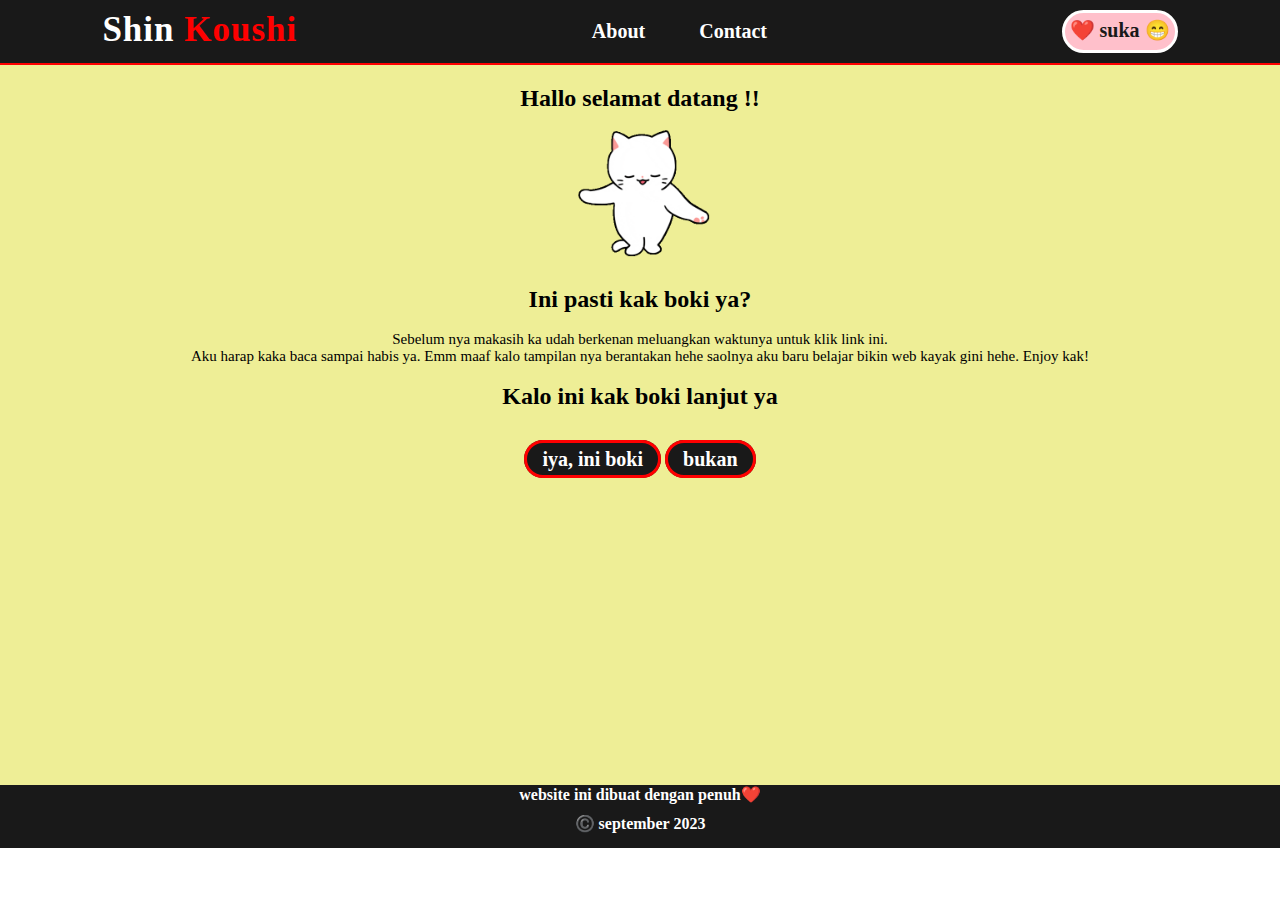
<file: index.html>
<!DOCTYPE html>
<html lang="en">
<head>
    <meta charset="UTF-8">
    <meta http-equiv="X-UA-Compatible" content="IE=edge">
    <meta name="viewport" content="width=device-width, initial-scale=1.0">
    <title>welcome</title>
    <link rel="stylesheet"  href="style.css"/>
</head>
<body>
    <div clsss="home">
    <nav>
        <h2 class="logo">Shin <span> Koushi</span></h2>
        <ul>
            <li><a href="about.html">about</a></li>
            <li><a href="contact.html">contact</a></li>
        </ul>
        <a hreff="#" class="btn" onclick="alert('Terimakasih ka ^^')" >❤️ suka 😁</a>
    </nav>
    <div class="content">
    <h2 class="welcome">Hallo selamat datang !!</h2>
    <center>
    <img src="assets/gif/catwalcome.gif" class="gif"/>
    </center>
    <h2 class="welcome">Ini pasti kak boki ya?</h2>
    <br>
    <p class="words">Sebelum nya makasih ka udah berkenan meluangkan waktunya untuk klik link ini.<br> Aku harap kaka baca sampai habis ya.
        Emm maaf kalo tampilan nya berantakan hehe saolnya aku baru belajar bikin web kayak gini hehe. Enjoy kak!</p>
    <br>
    <h2 class="next">Kalo ini kak boki lanjut ya</h2>
    <br>
<center>
    <a href="dua.html" class="lanjut">iya, ini boki</a>
    <a href="no.html" class="lanjut">bukan </a>
    </center>
    </div>
    <footer class="footernya">
        <h4 class="baris1">website ini dibuat dengan penuh❤️</h4>
        <h4>©️ september 2023</h4>
    </footer>
    </div>
</body>
</html>
</file>
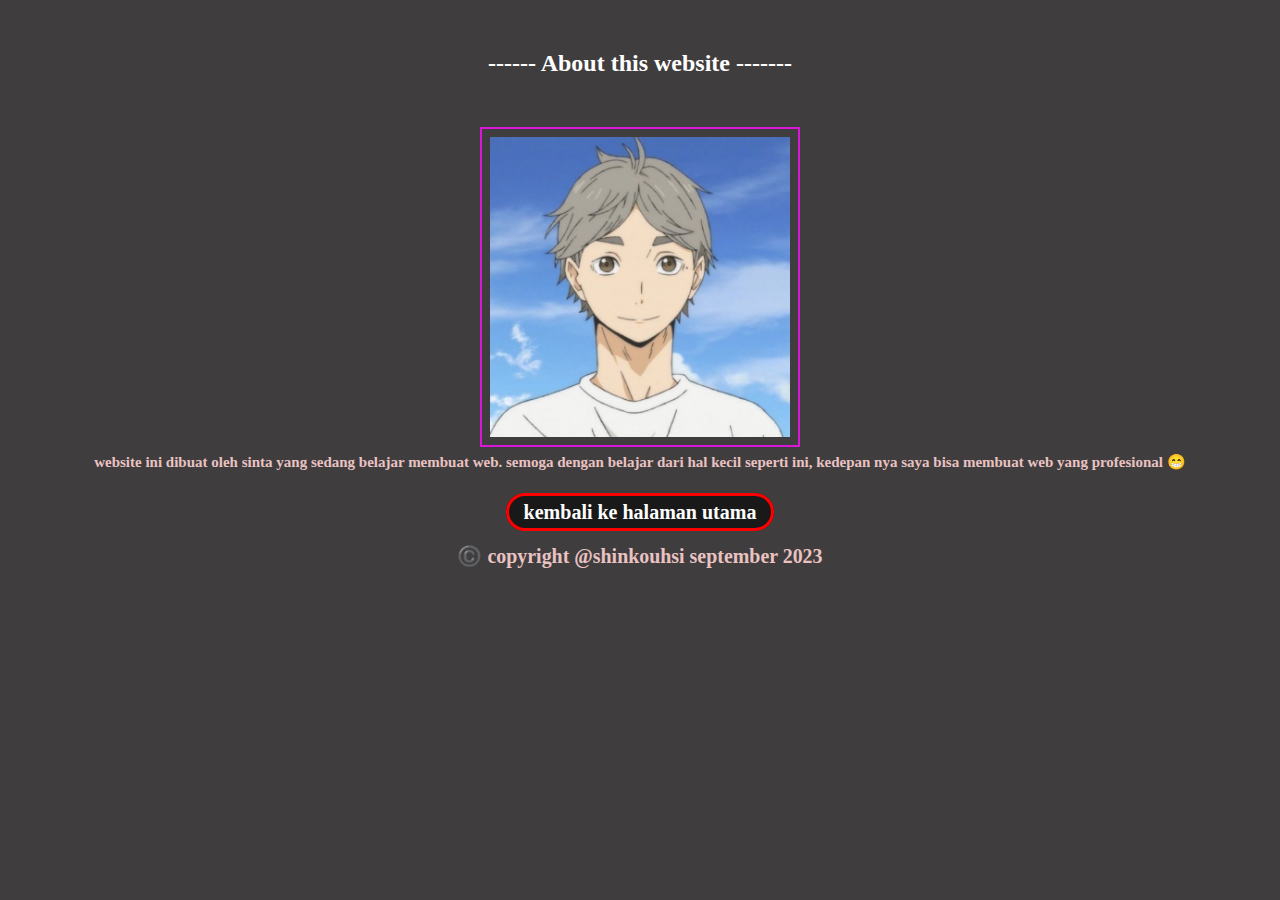
<file: about.html>
<!DOCTYPE html>
<html lang="en">
<head>
    <meta charset="UTF-8">
    <meta http-equiv="X-UA-Compatible" content="IE=edge">
    <meta name="viewport" content="width=device-width, initial-scale=1.0">
    <title>about</title>
    <link rel="stylesheet" href="about.css"/>
</head>
<body>
   
        <h2 class="about">------ About this website -------<h2>
            <center>
        <img src="assets/images/sugacopy.jpg"
            </center>
        <p>website ini dibuat oleh sinta yang sedang belajar membuat web. semoga dengan
            belajar dari hal kecil seperti ini, kedepan nya saya bisa membuat web yang
        profesional 😁 </p>
        <br>
        <a href="index.html" class="kembali">kembali ke halaman utama</a>
        <br>
        <h5>©️ copyright @shinkouhsi september 2023</h5>
</body>
</html>
</file>
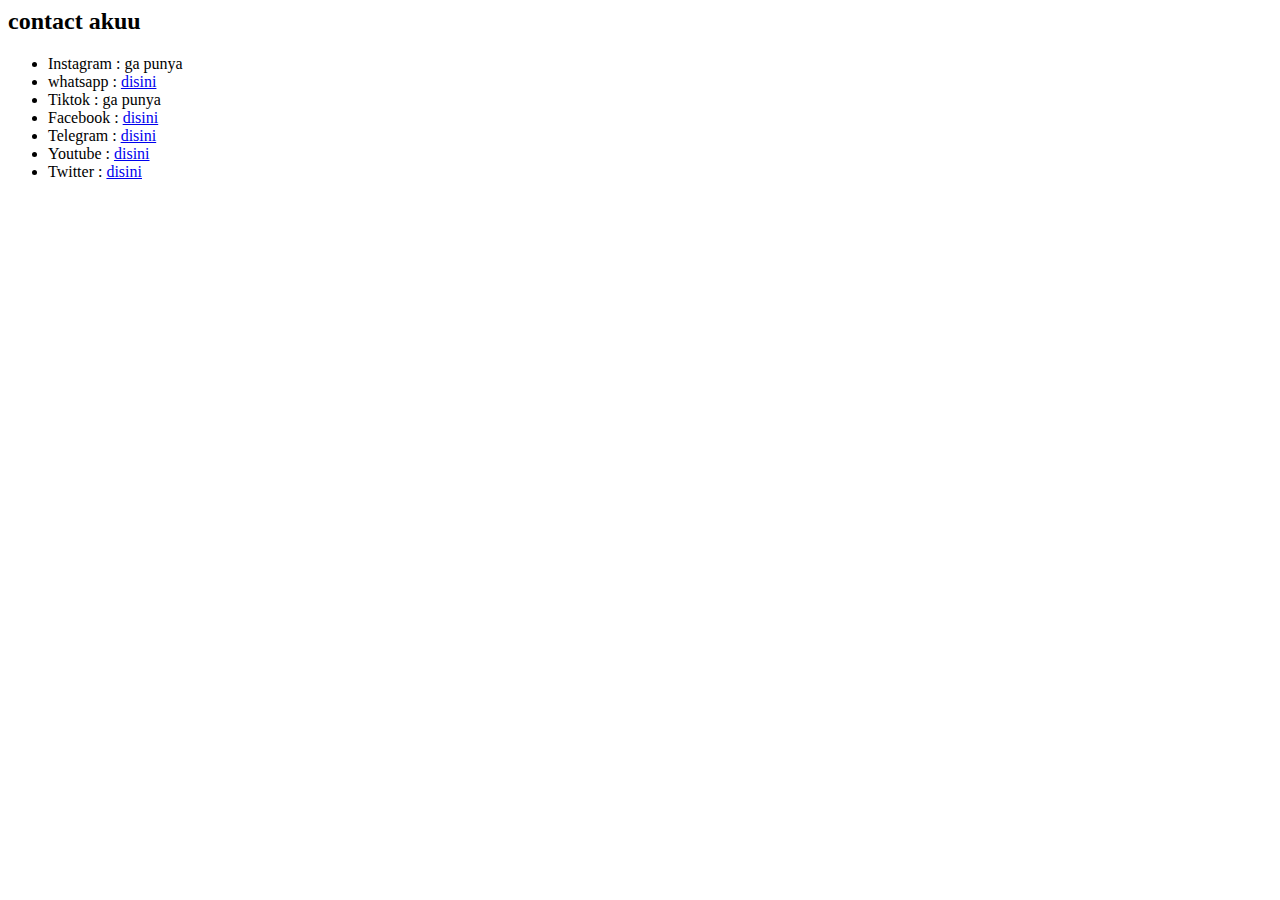
<file: contact.html>
<html>
    <head>
        <title>contact shin</title>
    </head>
    <body>
        <h2>contact akuu</h2>
        <ul>
            <li>Instagram : ga punya</li>
            <li>whatsapp : <a href="wa.me/628132207547">disini</a></li>
            <li>Tiktok : ga punya</li>
            <li>Facebook : <a href="#">disini</a></li>
            <li>Telegram : <a href="#">disini</a></li>
            <li>Youtube : <a href="#">disini</a></li>
            <li>Twitter : <a href="#">disini</a></li>
            
        </ul>
    </body>
</html>
</file>
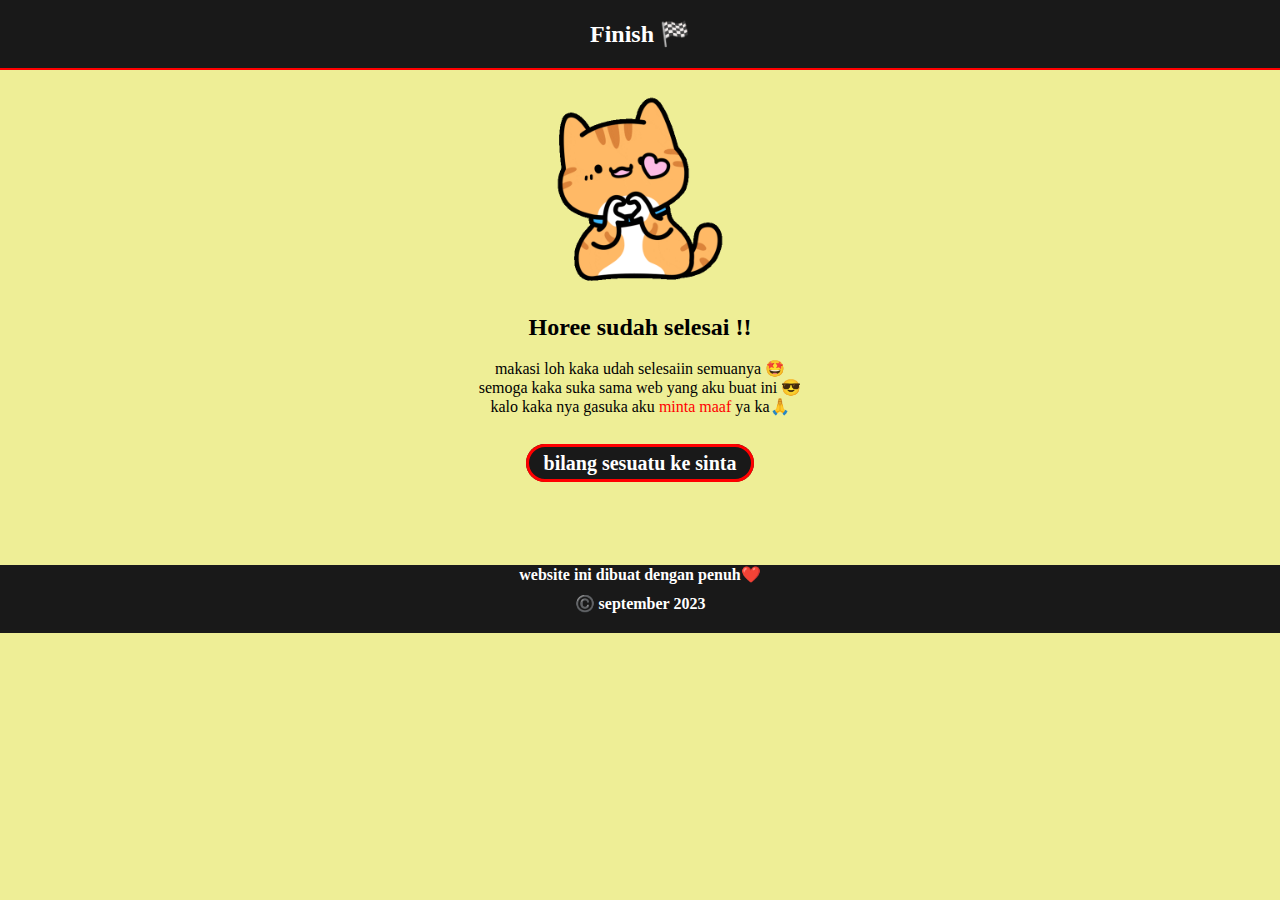
<file: delapan.html>
<!DOCTYPE html>
<html lang="en">
<head>
    <meta charset="UTF-8">
    <meta http-equiv="X-UA-Compatible" content="IE=edge">
    <meta name="viewport" content="width=device-width, initial-scale=1.0">
    <title>Selesai</title>
    <link rel="stylesheet" href="delapan.css"/>
</head>
<body>
    <center>
    <h2 class="atas">Finish 🏁</h2>
    <img src="assets/gif/catlove.gif" />
    <br>
    <h2>Horee sudah selesai !!</h2>
    <br>
    <p>makasi loh kaka udah selesaiin semuanya 🤩 <br>semoga kaka suka sama web yang aku buat ini 😎<br>
    kalo kaka nya gasuka aku <span>minta maaf</span> ya ka🙏</hp>
    <br>
    <br>
    <br>
    <a href="wa.me/6281320207547" class="lanjut">bilang sesuatu ke sinta</a>
    <br>
    <br>
    <br>
    <br>
    <br>
    <br>
    </center>
    <footer class="footernya">
        <h4 class="baris1">website ini dibuat dengan penuh❤️</h4>
        <h4>©️ september 2023</h4>
    </footer>
    
</body>
</html>
</file>
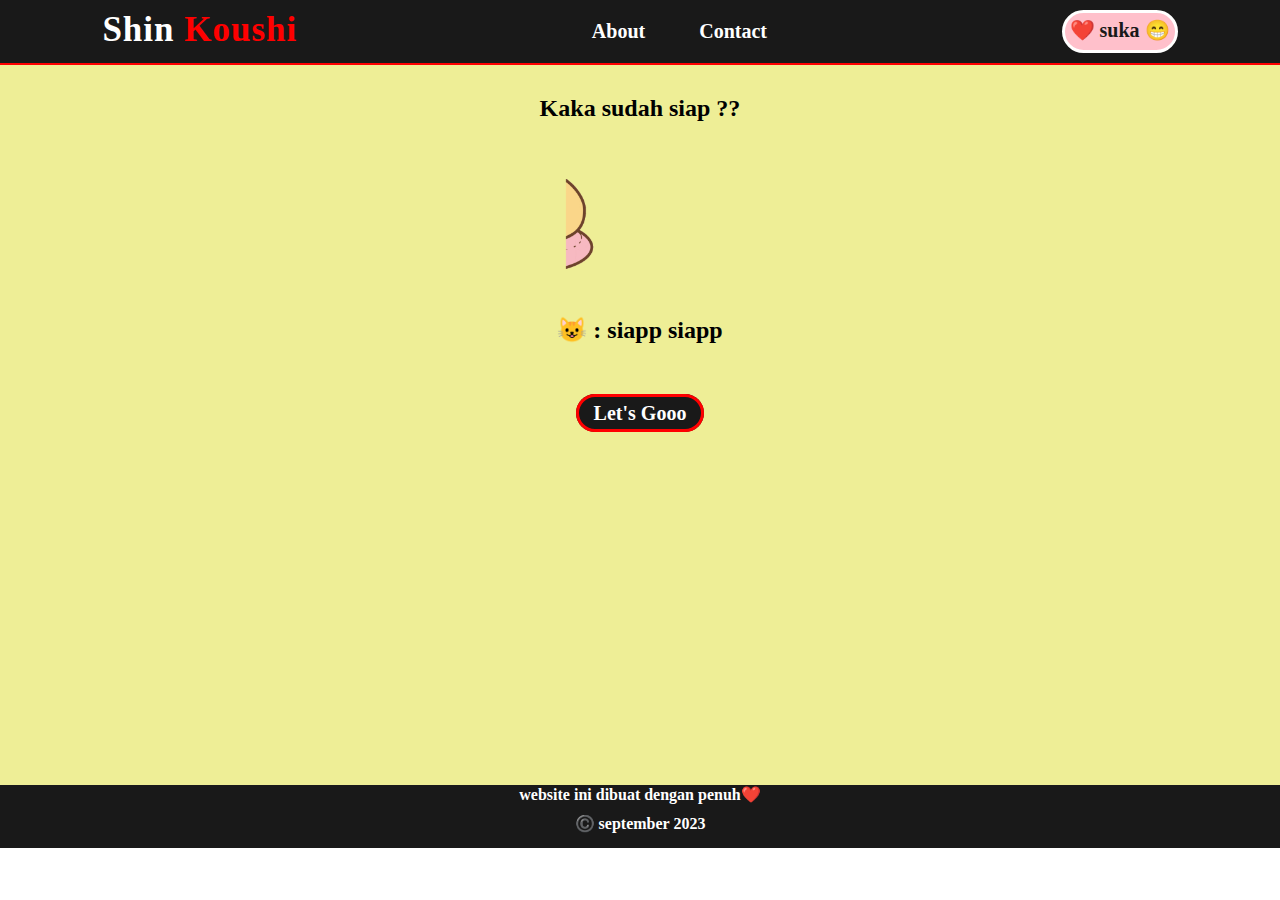
<file: dua.html>
<!DOCTYPE html>
<html lang="en">
<head>
    <meta charset="UTF-8">
    <meta http-equiv="X-UA-Compatible" content="IE=edge">
    <meta name="viewport" content="width=device-width, initial-scale=1.0">
    <title>Ready?</title>
    <link rel="stylesheet"  href="dua.css"/>
</head>
<body>
    <div clsss="home">
    <nav>
        <h2 class="logo">Shin <span> Koushi</span></h2>
        <ul>
            <li><a href="about.html">about</a></li>
            <li><a href="contact.html">contact</a></li>
        </ul>
        <a hreff="#" class="btn" onclick="alert('Terimakasih ka ^^')">❤️ suka 😁</a>
    </nav>
    <div class="content">
    <h2 class="welcome">Kaka sudah siap ??</h2>
    <center>
    <img src="assets/gif/catgo.gif" class="gif"/>
    </center>
    <h2 class="next">😺 : siapp siapp</h2>
    <br>
<center>
    <a href="tiga.html" class="lanjut">Let's Gooo</a>
    </center>
    </div>
    <footer class="footernya">
        <h4 class="baris1">website ini dibuat dengan penuh❤️</h4>
        <h4>©️ september 2023</h4>
    </footer>
    </div>
</body>
</html>
</file>
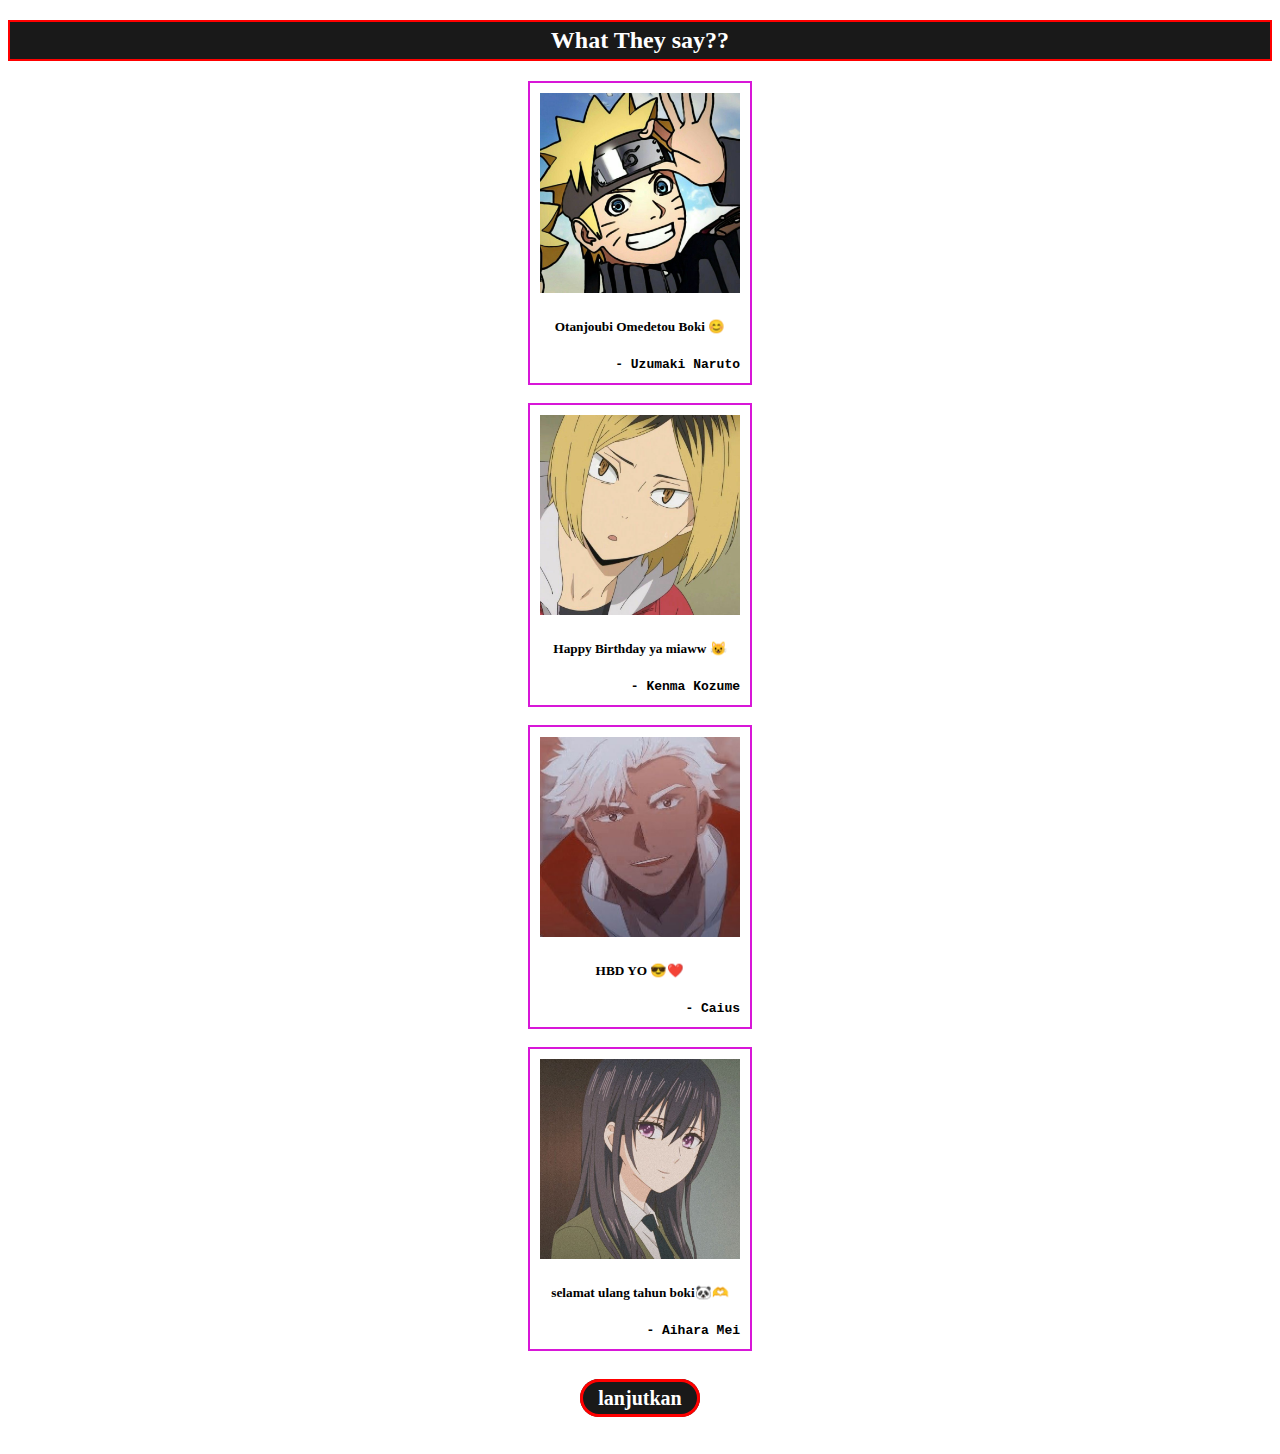
<file: empat.html>
<!DOCTYPE html>
<html lang="en">
<head>
    <meta charset="UTF-8">
    <meta http-equiv="X-UA-Compatible" content="IE=edge">
    <meta name="viewport" content="width=device-width, initial-scale=1.0">
    <title>husbu waifu</title>
    <link rel="stylesheet" href="empat.css"/>
</head>
<body>
    <center>
    <h2>What They say??</h2>
    <div class="card">
        <img src="assets/images/naruto.jpg"/>
    <div class="card-words">
        <h5>Otanjoubi Omedetou Boki 😊</h5>
        <h4>- Uzumaki Naruto</h4>
    </div>
    </div>
    <br>
    <div class="card">
        <img src="assets/images/kenma.jpg"/>
    <div class="card-words">
        <h5>Happy Birthday ya miaww 😺</h5>
        <h4>- Kenma Kozume</h4>
    </div>
    </div>
    <br>
    <div class="card">
        <img src="assets/images/caius.jpg"/>
    <div class="card-words">
        <h5>HBD YO 😎❤️</h5>
        <h4>- Caius</h4>
    </div>
    </div>
    <br>
    <div class="card">
        <img src="assets/images/aihara.jpg"/>
    <div class="card-words">
        <h5>selamat ulang tahun boki🐼🫶</h5>
        <h4>- Aihara Mei</h4>
    </div>
    </div>
    <br>
    <br>
    <a href="lima.html" class="lanjut">lanjutkan</a>
    <br>
    <br>
    <br>
    </center>

</body>
</html>
</file>
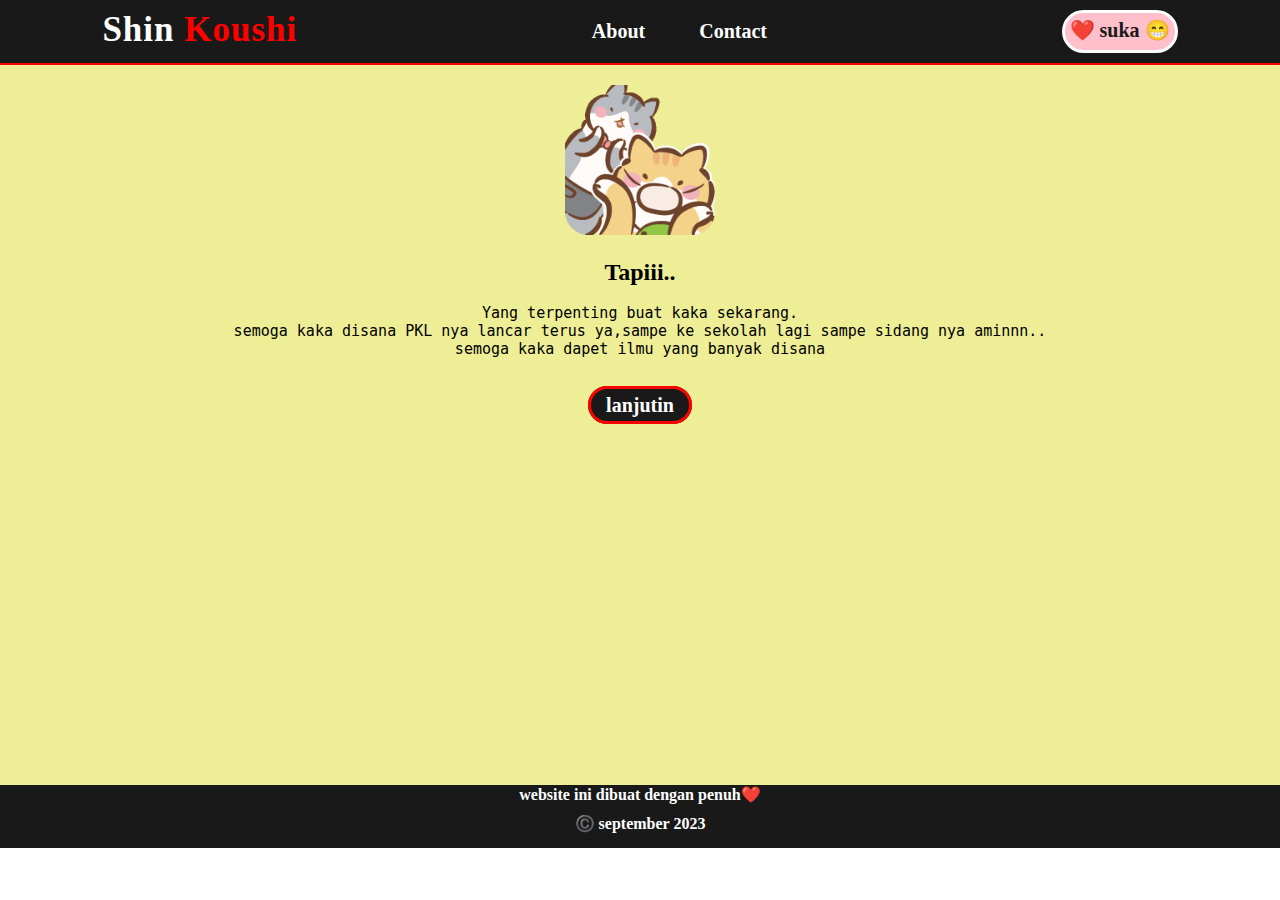
<file: lima.html>
<!DOCTYPE html>
<html lang="en">
<head>
    <meta charset="UTF-8">
    <meta http-equiv="X-UA-Compatible" content="IE=edge">
    <meta name="viewport" content="width=device-width, initial-scale=1.0">
    <title>apa ya</title>
    <link rel="stylesheet" href="lima.css"/>
</head>
<body>
    <div clsss="home">
        <nav>
            <h2 class="logo">Shin <span> Koushi</span></h2>
            <ul>
                <li><a href="about.html">about</a></li>
                <li><a href="contact.html">contact</a></li>
            </ul>
            <a hreff="#" class="btn" onclick="alert('Terimakasih ka ^^')" >❤️ suka 😁</a>
        </nav>
        <div class="content">
        <center>
        <img src="assets/gif/catclap.gif" class="gif"/>
        </center>
        <h2 class="welcome">Tapiii..</h2>
        <br>
        <p class="words">Yang terpenting buat kaka sekarang.<br>semoga kaka disana PKL nya lancar terus ya,sampe ke
        sekolah lagi sampe sidang nya aminnn..<br>semoga kaka dapet ilmu yang banyak disana </p>
        <br>
        <br>
    <center>
        <a href="enam.html" class="lanjut">lanjutin</a>
        </center>
        </div>
        <footer class="footernya">
            <h4 class="baris1">website ini dibuat dengan penuh❤️</h4>
            <h4>©️ september 2023</h4>
        </footer>
        </div>
</body>
</html>
</file>
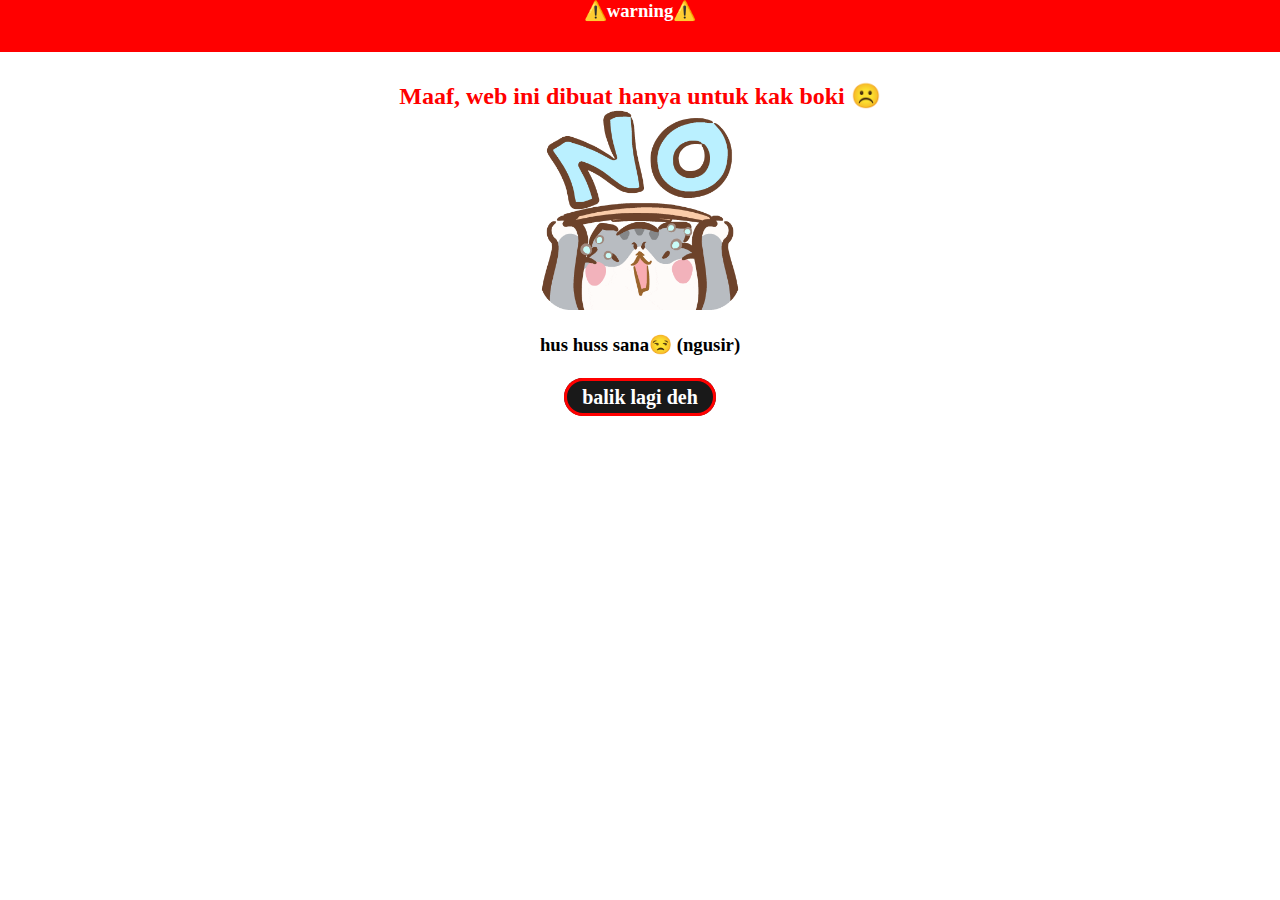
<file: no.html>
<!DOCTYPE html>
<html lang="en">
<head>
    <meta charset="UTF-8">
    <meta http-equiv="X-UA-Compatible" content="IE=edge">
    <meta name="viewport" content="width=device-width, initial-scale=1.0">
    <title>Document</title>
    <link rel="stylesheet" href="no.css"/>
</head>
<body>
    <h3 class="wr">⚠️warning⚠️</h3>
    <h2 class="hi">Maaf, web ini dibuat hanya untuk kak boki ☹️</h2>
    <center>
        <img src="assets/gif/catno.gif"
    </center>
</br>
<h3>hus huss sana😒 (ngusir)</h3>
<a href="index.html" class="kembali">balik lagi deh</a>
    </body>
</body>
</html>
</file>
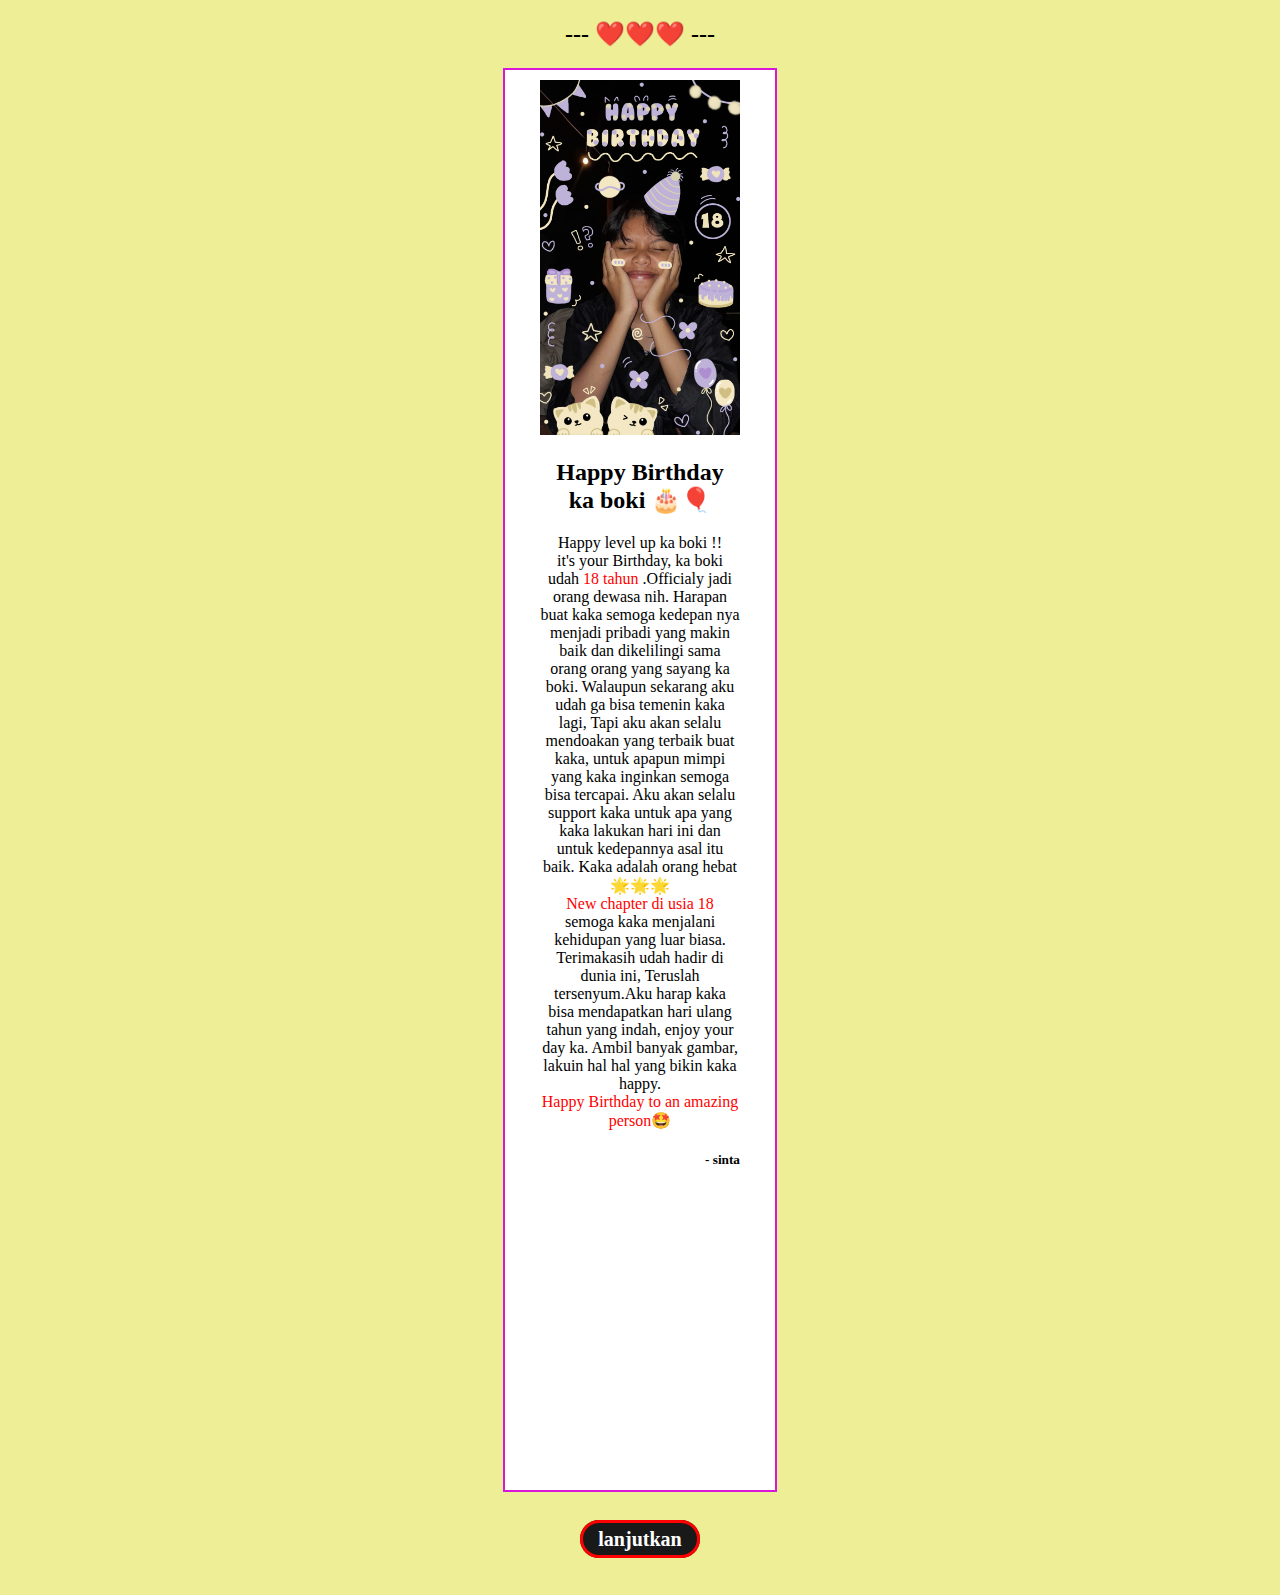
<file: tiga.html>
<!DOCTYPE html>
<html lang="en">
<head>
    <meta charset="UTF-8">
    <meta http-equiv="X-UA-Compatible" content="IE=edge">
    <meta name="viewport" content="width=device-width, initial-scale=1.0">
    <title>Ucapan</title>
    <link rel="stylesheet" href="tiga.css"/>
</head>
<body>
    <center>
        <h2>--- ❤️❤️❤️ ---</h2>
        <div class="card">
            <img src="assets/images/bokicoret.jpg"/>
            <div class="card-words">
                <h2>Happy Birthday <br> ka boki 🎂🎈</h2>
                <p>Happy level up ka boki !!<br>
                   it's your Birthday, ka boki udah <span>18 tahun</span> .Officialy jadi orang dewasa nih.
                   Harapan buat kaka semoga kedepan nya menjadi pribadi yang makin baik dan dikelilingi sama
                   orang orang yang sayang ka boki. Walaupun sekarang aku udah ga bisa temenin kaka lagi, Tapi aku akan selalu mendoakan yang terbaik buat kaka,
                   untuk apapun mimpi yang kaka inginkan semoga bisa tercapai. Aku akan selalu support kaka untuk apa yang kaka lakukan hari ini dan untuk kedepannya asal itu baik. Kaka adalah orang hebat 🌟🌟🌟<br><span>New chapter di usia 18</span>
                   semoga kaka menjalani kehidupan yang luar biasa. Terimakasih udah hadir di dunia ini, Teruslah tersenyum.Aku harap 
                   kaka bisa mendapatkan hari ulang tahun yang indah, enjoy your day ka. Ambil banyak gambar, lakuin hal hal yang
                   bikin kaka happy.<br><span>Happy Birthday to an amazing person🤩</span>
                    <br> <h5 class="nama">- sinta</h5></p>
            <audio autoplay><source src="assets/audio/hbd.mp3" type="audio/mp3"></audio>
                    </div>
        </div>
        <br>
        <br>
        <a href="empat.html" class="lanjut">lanjutkan</a>
        <br>
        <br>
        <br>
    </center>
</body>
</html>
</file>
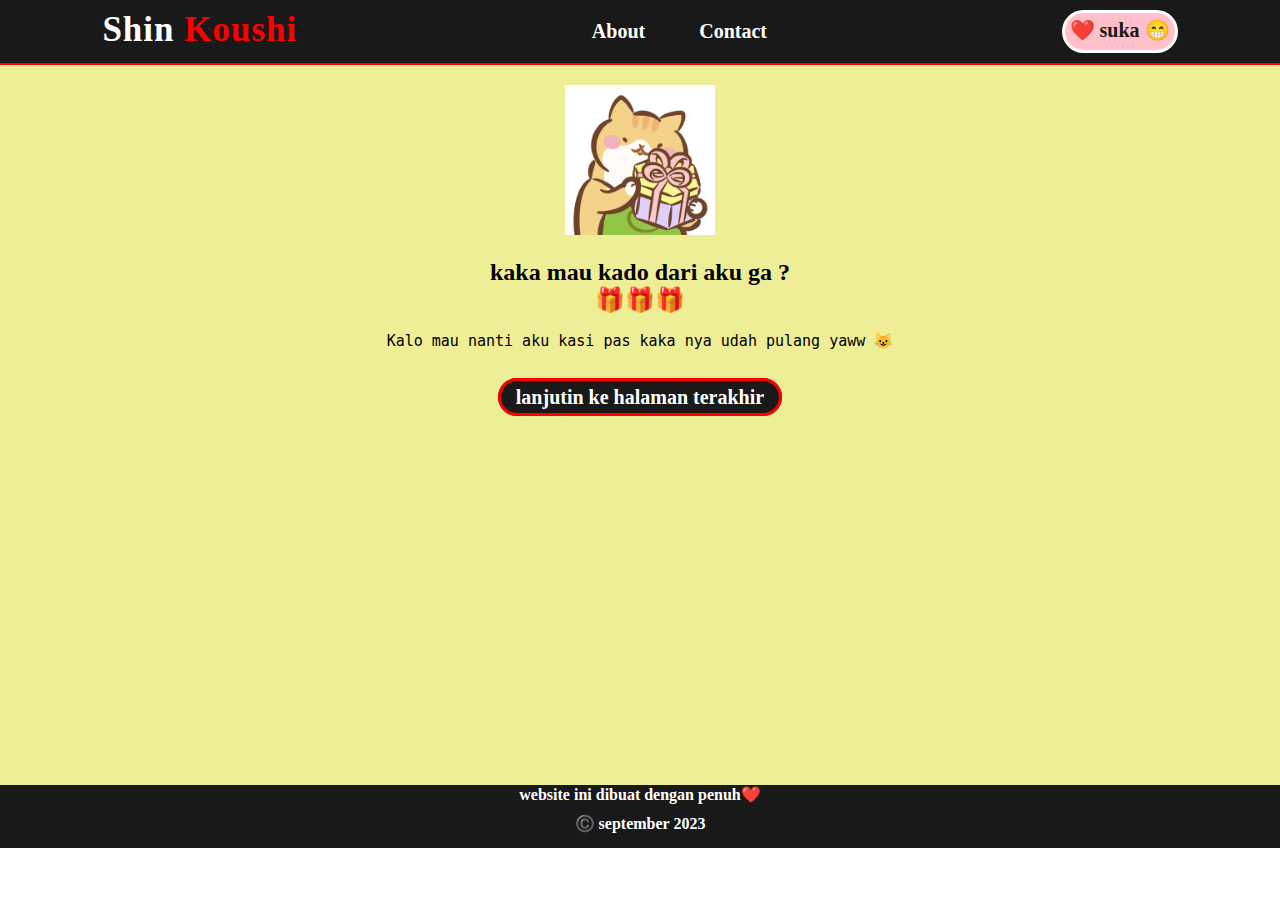
<file: tujuh.html>
<!DOCTYPE html>
<html lang="en">
<head>
    <meta charset="UTF-8">
    <meta http-equiv="X-UA-Compatible" content="IE=edge">
    <meta name="viewport" content="width=device-width, initial-scale=1.0">
    <title>Kado</title>
    <link rel="stylesheet" href="lima.css"/>
</head>
<body>
    <div clsss="home">
        <nav>
            <h2 class="logo">Shin <span> Koushi</span></h2>
            <ul>
                <li><a href="about.html">about</a></li>
                <li><a href="contact.html">contact</a></li>
            </ul>
            <a hreff="#" class="btn" onclick="alert('Terimakasih ka ^^')" >❤️ suka 😁</a>
        </nav>
        <div class="content">
        <center>
        <img src="assets/gif/catkado.gif" class="gif"/>
        </center>
        <h2 class="welcome">kaka mau kado dari aku ga ?<br>🎁🎁🎁</h2>
        <br>
        <p class="words">Kalo mau nanti aku kasi pas kaka nya udah pulang yaww 😺</p>
        <br>
        <br>
    <center>
        <a href="delapan.html" class="lanjut">lanjutin ke halaman terakhir</a>
        </center>
        </div>
        <footer class="footernya">
            <h4 class="baris1">website ini dibuat dengan penuh❤️</h4>
            <h4>©️ september 2023</h4>
        </footer>
        </div>
</body>
</html>
</file>
<file: style.css>
*{
    padding:0;
    margin:0;
    text-decoration: none;
}
@import url('https://fonts.googleapis.com/css2?family=Pacifico&display=swap')
.home{
height: 100vh;
width: 100%;
background-color:#d86981;
}
nav{
    display: flex;
    justify-content: space-between;
    justify-items: center;
    background-color:#191919;
    border-bottom: 2px solid red;
    padding-top: 10px;
    padding-bottom: 10px;
    padding-left: 8%;
    padding-right: 8%;
}
.logo{
    color:white;
    font-size: 35px;
    letter-spacing: 1px;
    cursor:pointer;
}
span{
    color:red;
}
nav ul li{
    list-style-type: none;
    display: inline-block;
    padding:10px 25px;
}
nav ul li a{
    color:white;
    font-weight: bold;
    font-size:20px;
    text-transform: capitalize;
}
nav ul li a:hover{
    color:red;
    transition: 0.5s;
}
.btn{
    background-color: pink;
    font-size: 20px;
    text-align: center;
    color: #191919;
    border: 3px solid white;
    font-weight: bold;
    padding: 5px ;
    border-radius: 30px;
    transition: transform 0.5s;
}
.btn:hover{
    transform: scale(1.2);
    border: 2px solid red;
    background-color: white;
}
.content{
    background-color:rgb(238, 238, 150);
    height: 80vh;
}
.welcome{
    text-align: center;
    padding-top: 20px;
    
    
}
.gif{
    width:150px;
}
.words{
    text-align: center;
    font-size: 15px;
    font-family: 'Pacifico', cursive;
}
.next{
    text-align: center;
    padding-bottom: 20px;
}
.lanjut{
    background-color: #191919;
    font-size: 20px;
    text-align: center;
    color: white;
    border: 3px solid red;
    font-weight: bold;
    padding: 5px 15px;
    border-radius: 30px;
    transition: transform 0.5s;
}
.lanjut:hover{
    color: red;
    transition: 0.5s;
}
.footernya{
    text-align: center;
    background-color: #191919;
    color:white;
    padding-bottom: 15px;
}
.baris1{
   padding-bottom: 10px;
}


@media(max-width: 500px){
}
</file>
<file: about.css>
*{
    padding:0;
    margin:0;
    text-decoration: none;
    background-color: rgb(63, 61, 61);
}
.content{
    display: flex;
    justify-content: center;
    justify-items: center;
    padding-top: 20px;
    font-weight: bold;
    

}
.about{
    color:white;
    text-align:center;
    padding-bottom: 50px;
    padding-top: 50px;
    

}
img{
    width: 300px;
    padding-left: 50px;
    border:px solid red;
    border: 2px solid rgb(216, 23, 216);
  padding: 8px;
}
p{
    font-size: 15px;
    font-family:cursive;
    color:rgb(233, 194, 194);
}
.kembali{
    background-color: #191919;
    font-size: 20px;
    text-align: center;
    color: white;
    border: 3px solid red;
    font-weight: bold;
    padding: 5px 15px;
    border-radius: 30px;
    transition: transform 0.5s;
}
.kembali:hover{
    color:red;
    transition: 0.5s;
}
h5{
    padding-top: 20px;
    color:rgb(233, 194, 194);
}
</file>
<file: delapan.css>
*{
    padding: 0;
    margin:0;
    text-decoration: none;
}
body{
    background-color: rgb(238, 238, 150);;
}
.atas{
    background-color: #191919;
    color:white;
    padding-top: 20px;
    padding-bottom: 20px;
    cursor: pointer;
    border-bottom: 2px solid red;
}
img{
    width: 200px;
    padding-top: 20px;
    padding-bottom: 20px;
}
p{
    font-family: cursive;
}
span{
    color:red;
}
.lanjut{
    background-color: #191919;
    font-size: 20px;
    text-align: center;
    color: white;
    border: 3px solid red;
    font-weight: bold;
    padding: 5px 15px;
    border-radius: 30px;
    transition: transform 0.5s;
}
.lanjut:hover{
    color: red;
    transition: 0.5s;
}
.footernya{
    text-align: center;
    background-color: #191919;
    color:white;
    padding-bottom: 20px;
}
.baris1{
   padding-bottom: 10px;
}
</file>
<file: dua.css>
*{
    padding:0;
    margin:0;
    text-decoration: none;
}
@import url('https://fonts.googleapis.com/css2?family=Pacifico&display=swap')
.home{
height: 100vh;
width: 100%;
background-color:#d86981;
}
nav{
    display: flex;
    justify-content: space-between;
    justify-items: center;
    background-color:#191919;
    border-bottom: 2px solid red;
    padding-top: 10px;
    padding-bottom: 10px;
    padding-left: 8%;
    padding-right: 8%;
}
.logo{
    color:white;
    font-size: 35px;
    letter-spacing: 1px;
    cursor:pointer;
}
span{
    color:red;
}
nav ul li{
    list-style-type: none;
    display: inline-block;
    padding:10px 25px;
}
nav ul li a{
    color:white;
    font-weight: bold;
    font-size:20px;
    text-transform: capitalize;
}
nav ul li a:hover{
    color:red;
    transition: 0.5s;
}
.btn{
    background-color: pink;
    font-size: 20px;
    text-align: center;
    color: #191919;
    border: 3px solid white;
    font-weight: bold;
    padding: 5px ;
    border-radius: 30px;
    transition: transform 0.5s;
}
.btn:hover{
    transform: scale(1.2);
    border: 2px solid red;
    background-color: white;
}
.content{
    background-color:rgb(238, 238, 150);
    height: 80vh;
}
.welcome{
    text-align: center;
    padding-top: 30px;
    font-family: 'Pacifico', cursive;
    
}
.gif{
    width:150px;
}

.next{
    text-align: center;
    padding-bottom: 40px;
    padding-top: 40px;
}
.lanjut{
    background-color: #191919;
    font-size: 20px;
    text-align: center;
    color: white;
    border: 3px solid red;
    font-weight: bold;
    padding: 5px 15px;
    border-radius: 30px;
    transition: transform 0.5s;
}
.lanjut:hover{
    color: red;
    transition: 0.5s;
}
.footernya{
    text-align: center;
    background-color: #191919;
    color:white;
    padding-bottom: 15px;
}
.baris1{
   padding-bottom: 10px;
}
</file>
<file: empat.css>
*{
    text-decoration: none;
 
}
@import url('https://fonts.googleapis.com/css2?family=Caveat:wght@700&display=swap')

body{
    background-color:rgb(238, 238, 150);
    text-decoration: none;
}
.card{
    background-color: white;
    width: 200px;
    height: 280px;
    border: 2px solid rgb(216, 23, 216);
    padding: 10px;
}
.card-words{
    width: 200px;
}
img{
    width: 200px;
}
h5{
    font-family: 'Caveat', cursive;
}
h4{
    text-align: right;
    font-weight: bold;
    font-family:monospace;
}
h2{
    color: white;
    background-color: #191919;
    border: 2px solid red;
    padding: 5px;
}
h2:hover{
    color:lightcoral;
    transition: 0.5s;
}
.lanjut{
    background-color: #191919;
    font-size: 20px;
    text-align: center;
    color: white;
    border: 3px solid red;
    font-weight: bold;
    padding: 5px 15px;
    border-radius: 30px;
    transition: transform 0.5s;
}
.lanjut:hover{
    color: red;
    transition: 0.5s;
}
</file>
<file: lima.css>
*{
    padding:0;
    margin:0;
    text-decoration: none;
}
.home{
height: 100vh;
width: 100%;
background-color:#d86981;
}
nav{
    display: flex;
    justify-content: space-between;
    justify-items: center;
    background-color:#191919;
    border-bottom: 2px solid red;
    padding-top: 10px;
    padding-bottom: 10px;
    padding-left: 8%;
    padding-right: 8%;
}
.logo{
    color:white;
    font-size: 35px;
    letter-spacing: 1px;
    cursor:pointer;
}
span{
    color:red;
}
nav ul li{
    list-style-type: none;
    display: inline-block;
    padding:10px 25px;
}
nav ul li a{
    color:white;
    font-weight: bold;
    font-size:20px;
    text-transform: capitalize;
}
nav ul li a:hover{
    color:red;
    transition: 0.5s;
}
.btn{
    background-color: pink;
    font-size: 20px;
    text-align: center;
    color: #191919;
    border: 3px solid white;
    font-weight: bold;
    padding: 5px ;
    border-radius: 30px;
    transition: transform 0.5s;
}
.btn:hover{
    transform: scale(1.2);
    border: 2px solid red;
    background-color: white;
}
.content{
    background-color:rgb(238, 238, 150);
    height: 80vh;
}
.welcome{
    text-align: center;
    padding-top: 20px;
    
}
.gif{
    width:150px;
    padding-top: 20px;
}
.words{
    text-align: center;
    font-family: monospace;
    font-size: 15px;
}
.next{
    text-align: center;
    padding-bottom: 40px;
}
.lanjut{
    background-color: #191919;
    font-size: 20px;
    text-align: center;
    color: white;
    border: 3px solid red;
    font-weight: bold;
    padding: 5px 15px;
    border-radius: 30px;
    transition: transform 0.5s;
}
.lanjut:hover{
    color: red;
    transition: 0.5s;
}
.footernya{
    text-align: center;
    background-color: #191919;
    color:white;
    padding-bottom: 15px;
}
.baris1{
   padding-bottom: 10px;
}
</file>
<file: no.css>
*{
    padding: 0;
    margin: 0;
    text-decoration: none;
}
h2{
    text-align: center;
    color:red;
    padding-top: 30px;
    
}
.wr{
    background-color: red;
    text-align: center;
    color:white;
}
img{
    width:200px;
    padding-bottom: 20px;
}
.kembali{
        background-color: #191919;
        font-size: 20px;
        text-align: center;
        color: white;
        border: 3px solid red;
        font-weight: bold;
        padding: 5px 15px;
        border-radius: 30px;
        transition: transform 0.5s;
        
}
h3{
    padding-bottom: 30px;
}
.kembali:hover{
    color:red;
    transition: 0.5s;
}
</file>
<file: tiga.css>
*{
    text-decoration: none;
 
}

body{
    background-color:rgb(238, 238, 150);
    text-decoration: none;
}
.card{
    background-color: white;
    width: 250px;
    height: 1400px;
    border: 2px solid rgb(216, 23, 216);
    padding: 10px;
}
.card-words{
    width: 200px;
}
img{
    width: 200px;
}
.lanjut{
    background-color: #191919;
    font-size: 20px;
    text-align: center;
    color: white;
    border: 3px solid red;
    font-weight: bold;
    padding: 5px 15px;
    border-radius: 30px;
    transition: transform 0.5s;
}
.lanjut:hover{
    color: red;
    transition: 0.5s;
}
.nama{
    text-align: right;
    font-family:cursive ;
}
span{
    color: red;
}
</file>
